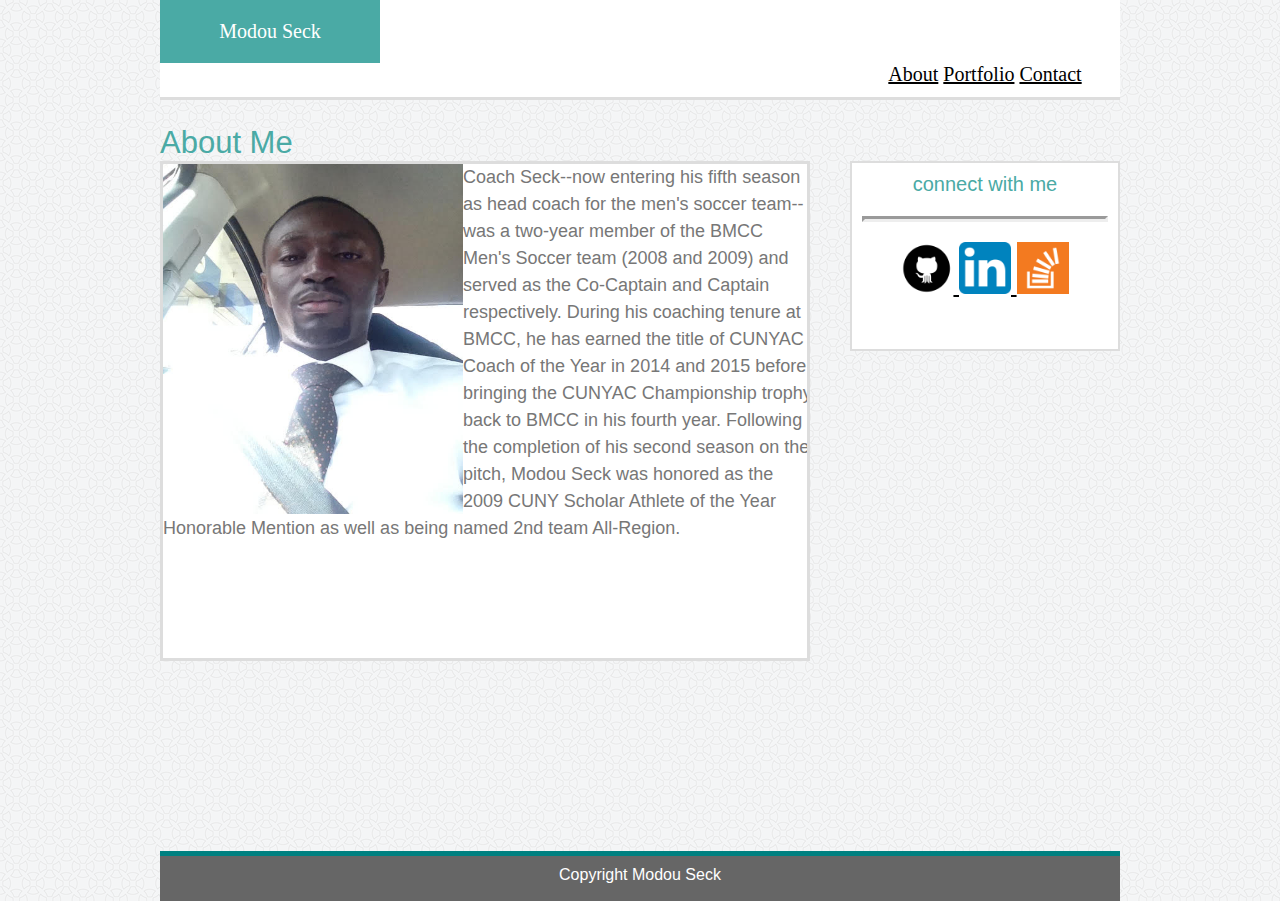
<file: index.html>
<!DOCTYPE html>
<html lang="en">
<link rel="stylesheet" type="text/css" href="assets/css/reset.css">
<link rel="stylesheet" type="text/css" href="assets/css/style.css">
<meta charset="UTF-8">
<meta name="viewport" content="width=device-width, initial-scale=1.0">
<meta http-equiv="X-UA-Compatible" content="ie=edge">

<head>
    <title>Potfolio</title>
</head>

<body>

    <header>

        <h1 class="name"> Modou Seck</h1>

        <div class="links"> 
            <a href="index.html">About</a>
            <a href="portfolio.html">Portfolio</a>
            <a href="contact.html">Contact</a>
        </div>

    </header>

    <main class="wrapper">
        <div>
            <h1 class="aboutMe">About Me</h1>
        </div>
        <section class="bio">
            <p>
                <img class="image" src="assets/images/profile.jpg" alt="profile" width="300" height="350"> Coach Seck--now entering his fifth season as head coach for the men's soccer team--was a two-year member
                of the BMCC Men's Soccer team (2008 and 2009) and served as the Co-Captain and Captain respectively. During
                his coaching tenure at BMCC, he has earned the title of CUNYAC Coach of the Year in 2014 and 2015 before
                bringing the CUNYAC Championship trophy back to BMCC in his fourth year. Following the completion of his
                second season on the pitch, Modou Seck was honored as the 2009 CUNY Scholar Athlete of the Year Honorable
                Mention as well as being named 2nd team All-Region.
            </p>

        </section>

        <section class="socialMedia">
            <div id="connect"> connect with me
                <hr>
                <a href="https://github.com/Laminevieira" target="_blank">
                    <img class="hover-rotate" src="assets/images/github.png" alt="GitHub" height="52" width="52">
                </a>

                <a href="https://www.linkedin.com/in/modou-seck-345201158/" target="_blank">
                    <img class="hover-rotate" src="assets/images/linkedin.png" alt="linkedin" height="52" width="52">
                </a>

                <a href="https://stackexchange.com/users/12836523/modou-seck" target="_blank">
                    <img class="hover-rotate" src="assets/images/overflow.png" alt="stack" height="52" width="52">
                </a>


            </div>
        </section>
    </main>
<div>
    <div class="footer"> Copyright Modou Seck</div>

</div>


</body>

</html>
</file>
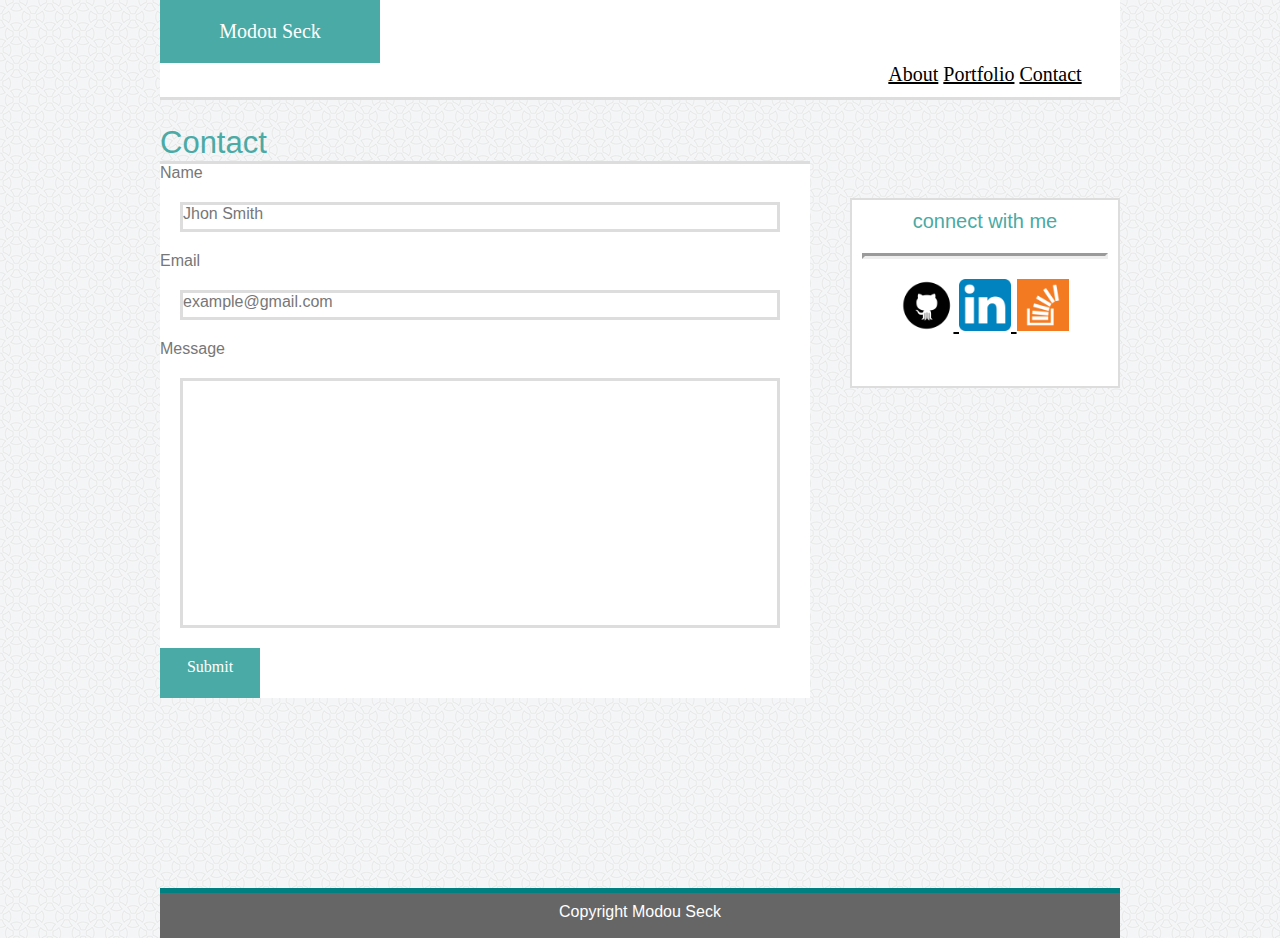
<file: contact.html>
<!DOCTYPE html>
<html lang="en">
<link rel="stylesheet" type="text/css" href="assets/css/reset.css">
<link rel="stylesheet" type="text/css" href="assets/css/style.css">
<meta charset="UTF-8">
<meta name="viewport" content="width=device-width, initial-scale=1.0">
<meta http-equiv="X-UA-Compatible" content="ie=edge">

<head>
    <title>Potfolio</title>
</head>

<body>

    <header> 

        <h1 class="name"> Modou Seck</h1>

        <div class="links">
            <a href="index.html">About</a>
            <a href="portfolio.html">Portfolio</a>
            <a href="contact.html">Contact</a>
        </div>

    </header>


    <main class="wrapper">
        <div>
            <h1 class="contact">Contact</h1>
        </div>
        <section class="h2">
            <h2>Name</h2>
            <div class="space"> Jhon Smith
            </div>
            <h2>Email</h2>
            <div class="space">example@gmail.com
            </div>
            <h2>Message</h2>
            <div id="space1">
            </div>
            <div class="Submit">Submit
            </div>
        </section>
        
        <section class="socialMedia">
            <div id="connect"> connect with me
                <hr>
                <a href="https://github.com/Laminevieira" target="_blank">
                    <img class="hover-rotate" src="assets/images/github.png" alt="GitHub" height="52" width="52">
                </a>

                <a href="https://www.linkedin.com/in/modou-seck-345201158/" target="_blank">
                    <img class="hover-rotate" src="assets/images/linkedin.png" alt="linkedin" height="52" width="52">
                </a>

                <a href="https://stackexchange.com/users/12836523/modou-seck" target="_blank">
                    <img class="hover-rotate" src="assets/images/overflow.png" alt="stack" height="52" width="52">
                </a>


            </div>
        </section>

    <div>
        <div class="footer"> Copyright Modou Seck</div>

    </div>


</body>

</html>
</file>
<file: assets/css/style.css>
* {
 box-sizing: border-box;
}
a:link {
 color: black;
}

a:visited {
color: gray;
}

a:hover {
 color: blue;
 
}

a:active {
 color: rgb(214, 14, 221); 
}


.hover-rotate:hover {
 -ms-transform: rotate(-10deg);
 -webkit-transform: rotate(-10deg);
 -moz-transform: rotate(-10deg);
 -o-transform: rotate(-10deg);
 transform: rotate(-10deg);
 
}


body {
     width: 960px;
     margin: 0 auto;
     font-family: 'Arial', "Helvetica Neue", Helvetica, sans-serif;
     background: url("../images/circles-light.png") repeat;
   }
   
header {
 width: 100%; 
 height: 100px; 
 /* padding: 40px; */
 background-color: white;
 font-family: 'Georgia', Times, "Times New Roman", serif;
 border-bottom:  3px solid #dddddd;
 }

.name {
     color: #ffffff;
     background: #4aaaa5;
     /* float: left; */
     /* margin-left: 325px; */
        width: 220px;
         padding: 20px;
         text-align: center;
         font-family: 'Georgia', Times, "Times New Roman", serif;
         font-size: 20px;
         top: 10px;
}


.aboutMe  {
    color: #4aaaa5;
    margin: 10 auto 0;
    padding-top: 25px;
    font-size: 31px;
 }

 .image{
    float: left;
}

.bio
  {
    margin-right: 150px;
    width: 650px;
    height: 500px;
    background-color: #ffffff;
    overflow: hidden;
    border:3px solid #dddddd;
    
}

p {
    margin-right: 150px;
    width: 650px;
    line-height: 1.5;
    height: 330px;
    background-color: #ffffff;
    font:'Arial', 'Helvetica Neue', Helvetica, sans-serif;
    color: #777777;
    font-size: 18px;
    }

.text-block{
   position: absolute;
    bottom: 20px;
    right: 20px;
    background-color: green;
}

 .links {
  width: 270px;
   padding: 0px;
   float: right;
   color: #777777;
   text-align: center;
   font-family: 'Georgia', Times, "Times New Roman", serif;
   font-size: 20px;
   right: -10px;
   top: 0 px;
 }

 .rotate:hover  {
   -ms-transform: rotate(-10deg);
   -webkit-transform: rotate(-10deg);
   -moz-transform: rotate(-10deg);
   -o-transform: rotate(-10deg);
   transform: rotate(-10deg);
 }

   /*.wrapper {
   width: 650px;
   height: 762px;
   background: white;
   padding: 20px;
   border: 3px solid #dddddd;
   margin: left;
   font-family: 'Arial', "Helvetica Neue", Helvetica, sans-serif;
 }*/

 #connect {
    position: relative;
   float:right;
   left: 0px;
   top: -500px;
   padding: 10px;
   text-align: Center;
   background: white;
   width: 270px;
   height: 190px;
   font-size: 20px;
   color: #4aaaa5;
   border: 2px solid #dddddd;
 }




hr{
 display: block;
   margin-top: 1em;
   margin-bottom: 1em;
   margin-left: auto;
   margin-right: auto;
   border-style: inset;
   border-width: 3px
}
/*p {
    float: left;
    padding: 05px;
    margin-right: 10px;
    margin-bottom: 10px; 
}
*/
.footer {
    border-top: 05px solid teal;
   position: relative;
   margin: 0;
    margin-left: unset;
    bottom: 0;
    right: 0;
    width: 100%;
    height: 50px;
    background-color: #666666;
    color: white;
    text-align: center;
    padding: 10px;
    font-family: 'Arial', "Helvetica Neue", Helvetica, sans-serif;
    overflow: hidden;
}

.h2 {
    width: 650px;
    background-color: #ffffff;
    border-color: #dddddd;
    color: #777777;
    border-top: 3px solid #dddddd;
    margin-right: 20px;
}
.space {
    width: 600px;
    height: 30px;
    border: 3px solid #dddddd;
    color: #777777;
    padding-bottom: 10px;
    margin: 20px;


}
.Email {
    color: #777777;
}

.Message {
    color: #777777;
}

#space1 {
    width: 600px;
    height: 250px;
    border: 3px solid #dddddd;
    color: #777777;
    margin: 20px;
}
.Submit {
    color: #ffffff;
    background: #4aaaa5;
    /* float: left; */
    /* margin-left: 325px; */
       width: 100px;
       height: 50px;
        padding: 10px;
        text-align: center;
        font-family: 'Georgia', Times, "Times New Roman", serif;
        font-size: 16px;
        top: 10px;
        margin-top: 10px;
    

}
.contact{
    color: #4aaaa5;
    margin: 10 auto 0;
    padding-top: 25px;
    font-size: 31px;
}

#connect2 {
    position: relative;
   float:right;
   left: 0px;
   top: -536px;
   padding: 10px;
   text-align: Center;
   background: white;
   width: 270px;
   height: 190px;
   font-size: 20px;
   color: #4aaaa5;
   border: 2px solid #dddddd;
 }
 


 .desc {
    color: #ffffff;
    background: #4aaaa5;
    text-align: center;
    width: px;
    height: 50px;
 }
.container{
    width: 650px;
    height: 762px;
    background-color: #ffffff;
    border-color: #dddddd;
    color: #777777;
    border-top: 3px solid #dddddd;
    margin-right: 20px;
}

.img {
    margin: 5px;
    float: left;
    border: 1px solid #dddddd;
    
}


#connect3 {
    position: relative;
   float:right;
   left: 0px;
   top: -536px;
   padding: 10px;
   text-align: Center;
   background: white;
   width: 270px;
   height: 190px;
   font-size: 20px;
   color: #4aaaa5;
   border: 2px solid #dddddd;
}
/*  */
@media screen and (max-width: 980px){
    .aboutMe  {
        color: #4aaaa5;
        margin: 10 auto 0;
        padding-top: 25px;
        font-size: 35px;
    }
    .image{
        float: none;
    }
    P {
        line-height: 1.5;
    }

    }
    
    @media screen and (max-width: 768px){
        body{
            width: 750px;

        }
        #connect{
            float: none;
            position: unset;
            margin: 10px;
            width: 650px;

        }
        header{
            height: 78px;
            margin: 1px;
        }

    }
    @media screen and (max-width: 640px){
        p{
            line-height: 1.5;
            font-size: 16px;
            width: 620px;

        }
        body{
            width: 620px;
        }
        .links{
            font-size: 16px;
            margin-top: -25px;

        }
        #connect{
            float: none;
            position: unset;
            margin: 10px;
            width: 620px;}
        }
</file>
